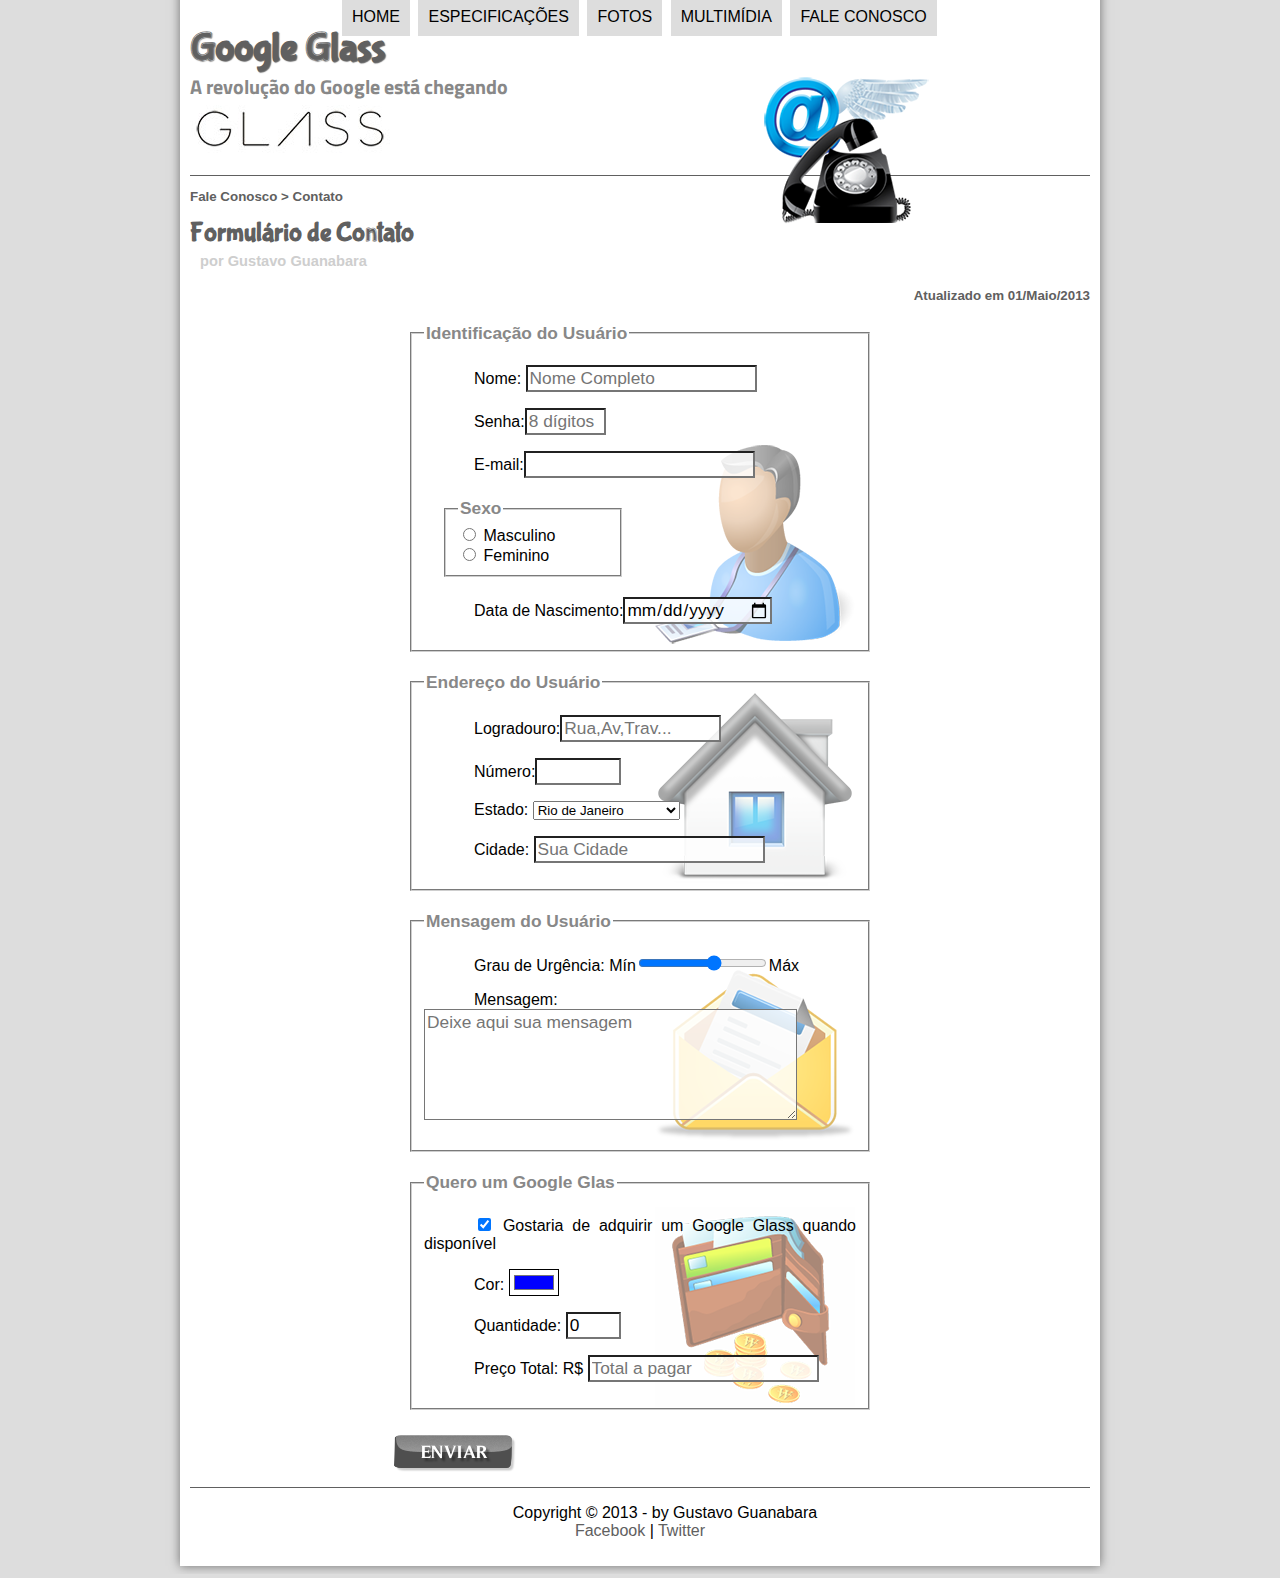
<file: projeto-glass-html5/fale-conosco.html>
<!DOCTYPE html>
<html lang="pt-br">
<head>
    <meta charset="UTF-8"/>
    <title>Tudo sobre Google Glass</title>
    <link rel="stylesheet" type="text/css" href="_css/estilo.css"/>
    <link rel="stylesheet" type="text/css" href="_css/form.css"/>
    <script language="javascript" src="_javascript/funcoes.js"></script>
    <script>
        function calc_total() {
            var qtd = parseInt(document.getElementById('cQtd').value)
            tot = qtd * 1500;
            document.getElementById('cTot').value = tot;
        }
    </script>
</head>
<body>
<div id="interface">

    <header id="cabecalho">
    <hgroup>
    <h1>Google Glass</h1>
    <h2>A revolução do Google está chegando</h2>
    </hgroup>
    <img id="icone" src="_imagens/contato.png">

<nav id="menu">
    <h1>Menu Principal</h1>
    <ul type="disc">
        <li onmouseover="mudaFoto('_imagens/home.png')" onmouseout="mudaFoto('_imagens/contato.png')"><a href="index.html">Home</a></li>
        <li onmouseover="mudaFoto('_imagens/especificacoes.png')" onmouseout="mudaFoto('_imagens/contato.png')"><a href="specs.html">Especificações</a></li>
        <li onmouseover="mudaFoto('_imagens/fotos.png')" onmouseout="mudaFoto('_imagens/contato.png')"><a href="fotos.html">Fotos</a></li>
        <li onmouseover="mudaFoto('_imagens/multimidia.png')" onmouseout="mudaFoto('_imagens/contato.png')"><a href="multimidia.html">Multimídia</a></li>
        <li onmouseover="mudaFoto('_imagens/contato.png')" onmouseout="mudaFoto('_imagens/contato.png')"><a href="fale-conosco.html">Fale conosco</a></li>
    </ul>
</nav>
    </header>

<section id="corpo-full">

    <article id="noticia-principal">
        <header id="cabecalho-artigo">
            <hgroup>
                <h3>Fale Conosco > Contato</h3>
                <h1>Formulário de Contato</h1>
                <h2>por Gustavo Guanabara</h2>
                <h3 class="direita">Atualizado em 01/Maio/2013</h3>
            </hgroup>
        </header>


    <form method="POST" id="fContato" action="mailton:contato@cursoenvideo.com" oninput="calc_total();">

        <fieldset id="usuario"><legend>Identificação do Usuário</legend>
            <p><label for="cNome">Nome:</label> <input type="text" name="tNome" id="cNome" size="20" maxlength="30" placeholder="Nome Completo"/></p>
            <p><label for="cSenha">Senha:</label><input type="password" name="tSenha" id="cSenha" size="5" maxlength="8" placeholder="8 dígitos"/></p>
            <p><label for="cMail">E-mail:</label><input type="email" name="tMail" id="cMail" size="20" maxlength="40"/></p>
            <fieldset id="sexo"><legend>Sexo</legend>
                <input type="radio" name="tSexo" id="cMasc"/> <label for="cMasc">Masculino</label><br/>
                <input type="radio" name="tSexo" id="cFem"/> <label for="cFem">Feminino</label>
            </fieldset>
            <p><label for="cNasc">Data de Nascimento:</label><input type="date" name="tNasc" id="cNasc"/></p>
        </fieldset>
    
        <fieldset id="endereco"><legend>Endereço do Usuário</legend>
            <p><label for="cRua">Logradouro:</label><input type="text" name="tRua" id="cRua" size="13" maxlength="80" placeholder="Rua,Av,Trav..."/></p>
            <p><label for="cNum">Número:</label><input type="number" name="tNum" id="cNum" min="0" max="9999"/></p>
            <p><label for="cEst">Estado:</label>
            <select name="tEst" id="cEst">
                <optgroup label="Região Sudeste">
                    <option value="RJ">Rio de Janeiro</option>
                    <option value="SP">São Paulo</option>
                    <option value="MG">Minas Gerais</option>
                </optgroup>
                <optgroup label="Região Sul">
                    <option value="PR">Paraná</option>
                    <option value="SC">Santa Catarina</option>
                    <option value="RS">Rio Grande do Sul</option>
                </optgroup>

            </select>
            </p>
            <p><label for="cCid">Cidade:</label>
            <input type="text" name="tCid" id="cCid" size="20" maxlength="40" placeholder="Sua Cidade" list="cidades"/>
            <datalist id="cidades">
                <option value="Rio de Janeiro"></option>
                <option value="Nova Iguaçu"></option>
                <option value="Niterói"></option>
                <option value="Belford Roxo"></option>
            </datalist>
            </p>
        </fieldset>
    
        <fieldset id="mensagem"><legend>Mensagem do Usuário</legend>
            <p><label for="cUrg">Grau de Urgência:</label>
            Mín<input type="range" name="tUrg" id="cUrg" min="0" max="10" step="2"/>Máx</p>
            <p><label for="cMsg">Mensagem:</label>
            <textarea name="tMsg" id="cMsg" cols="35" rows="5" placeholder="Deixe aqui sua mensagem"></textarea></p>
        </fieldset>
    
        <fieldset id="pedido"><legend>Quero um Google Glas</legend>
            <p><input type="checkbox" name="tPed" id="cPed" checked/>
            <label for="cPed">Gostaria de adquirir um Google Glass quando disponível</label></p>
            <p><label for="cCor">Cor:</label>
            <input type="color" name="tCor" id="cCor" value="#0000FF"/></p>
            <p><label for="cQtd">Quantidade:</label>
            <input type="number" name="tQtd" id="cQtd" min="0" max="5" value="0"/></p>
            <p><label for="cTot">Preço Total: R$</label>
            <input type="text" name="tTot" id="cTot" placeholder="Total a pagar" readonly/></p>
        </fieldset>
    
    
        <input type="image" name="tEnviar" src="_imagens/botao-enviar.png"/>

    </form>

    </article>   
</section>

<footer id="rodape">
    <p>Copyright &copy; 2013 - by Gustavo Guanabara<br>
        <a href="http://Facebook.com/cursosemvideo" target="_blank"> Facebook</a> | 
        <a href="http://Twitter.com/cursosemvideo" target="_blank">Twitter</a> </p>
</footer>
</div>
</body>
</html>
</file>
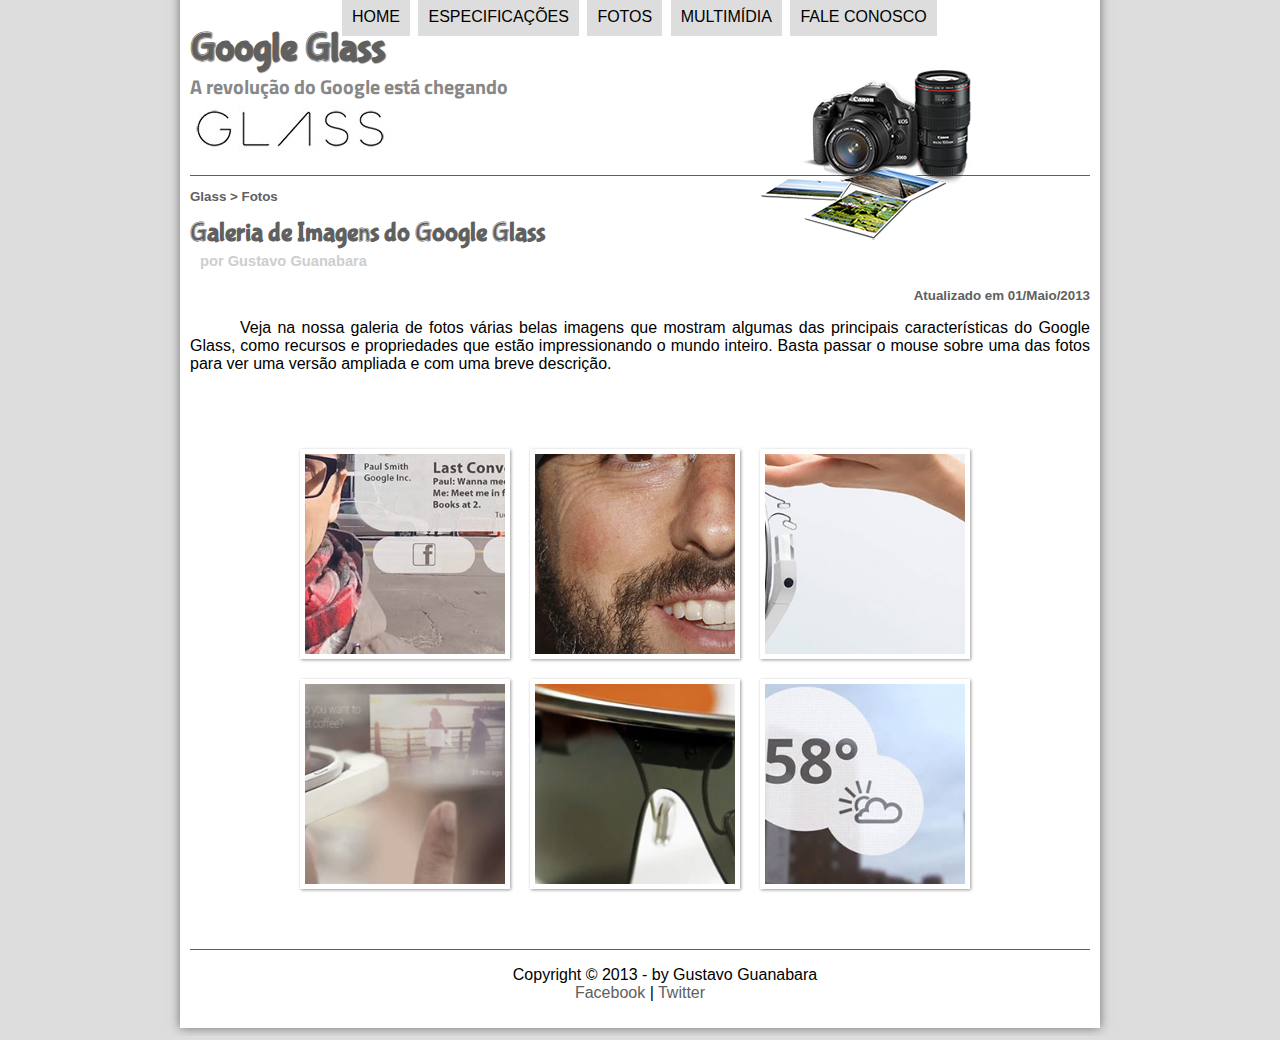
<file: projeto-glass-html5/fotos.html>
<!DOCTYPE html>
<html lang="pt-br">
    <meta charset="UTF-8"/>
    <title>Tudo sobre Google Glass</title>
    <link rel="stylesheet" type="text/css" href="_css/estilo.css"/>
    <link rel="stylesheet" type="text/css" href="_css/fotos.css"/>
<head>
</head>
<script language="javascript" src="_javascript/funcoes.js"></script>
<body>
<div id="interface">

    <header id="cabecalho">
    <hgroup>
    <h1>Google Glass</h1>
    <h2>A revolução do Google está chegando</h2>
    </hgroup>
    <img id="icone" src="_imagens/fotos.png">

<nav id="menu">
    <h1>Menu Principal</h1>
    <ul type="disc">
        <li onmouseover="mudaFoto('_imagens/home.png')" onmouseout="mudaFoto('_imagens/fotos.png')"><a href="index.html">Home</a></li>
        <li onmouseover="mudaFoto('_imagens/especificacoes.png')" onmouseout="mudaFoto('_imagens/fotos.png')"><a href="specs.html">Especificações</a></li>
        <li onmouseover="mudaFoto('_imagens/fotos.png')" onmouseout="mudaFoto('_imagens/fotos.png')"><a href="fotos.html">Fotos</a></li>
        <li onmouseover="mudaFoto('_imagens/multimidia.png')" onmouseout="mudaFoto('_imagens/fotos.png')"><a href="multimidia.html">Multimídia</a></li>
        <li onmouseover="mudaFoto('_imagens/contato.png')" onmouseout="mudaFoto('_imagens/fotos.png')"><a href="fale-conosco.html">Fale conosco</a></li>
    </ul>
</nav>
    </header>

<section id="corpo-full">

    <article id="noticia-principal">
        <header id="cabecalho-artigo">
            <hgroup>
                <h3>Glass > Fotos</h3>
                <h1>Galeria de Imagens do Google Glass</h1>
                <h2>por Gustavo Guanabara</h2>
                <h3 class="direita">Atualizado em 01/Maio/2013</h3>
            </hgroup>
        </header>

<p>
    Veja na nossa galeria de fotos várias belas imagens que mostram algumas das principais características do Google Glass, como recursos e propriedades que estão impressionando o mundo inteiro. Basta passar o mouse sobre uma das fotos para ver uma versão ampliada e com uma breve descrição.
</p>

<ul id="album-fotos">
    <li id="foto01"><span>Agenda e lembretes</span></li>
    <li id="foto02"><span>Sergey Brin usando o Glass</span></li>
    <li id="foto03"><span>Leve e compacto</span></li>
    <li id="foto04"><span>Sensação de uma tela de 50"</span></li>
    <li id="foto05"><span>Vários tipos de lente</span></li>
    <li id="foto06"><span>Informações importantes</span></li>
</ul>

    </article>   
</section>

<footer id="rodape">
    <p>Copyright &copy; 2013 - by Gustavo Guanabara<br>
        <a href="http://Facebook.com/cursosemvideo" target="_blank"> Facebook</a> | 
        <a href="http://Twitter.com/cursosemvideo" target="_blank">Twitter</a> </p>
</footer>
</div>
</body>
</html>
</file>
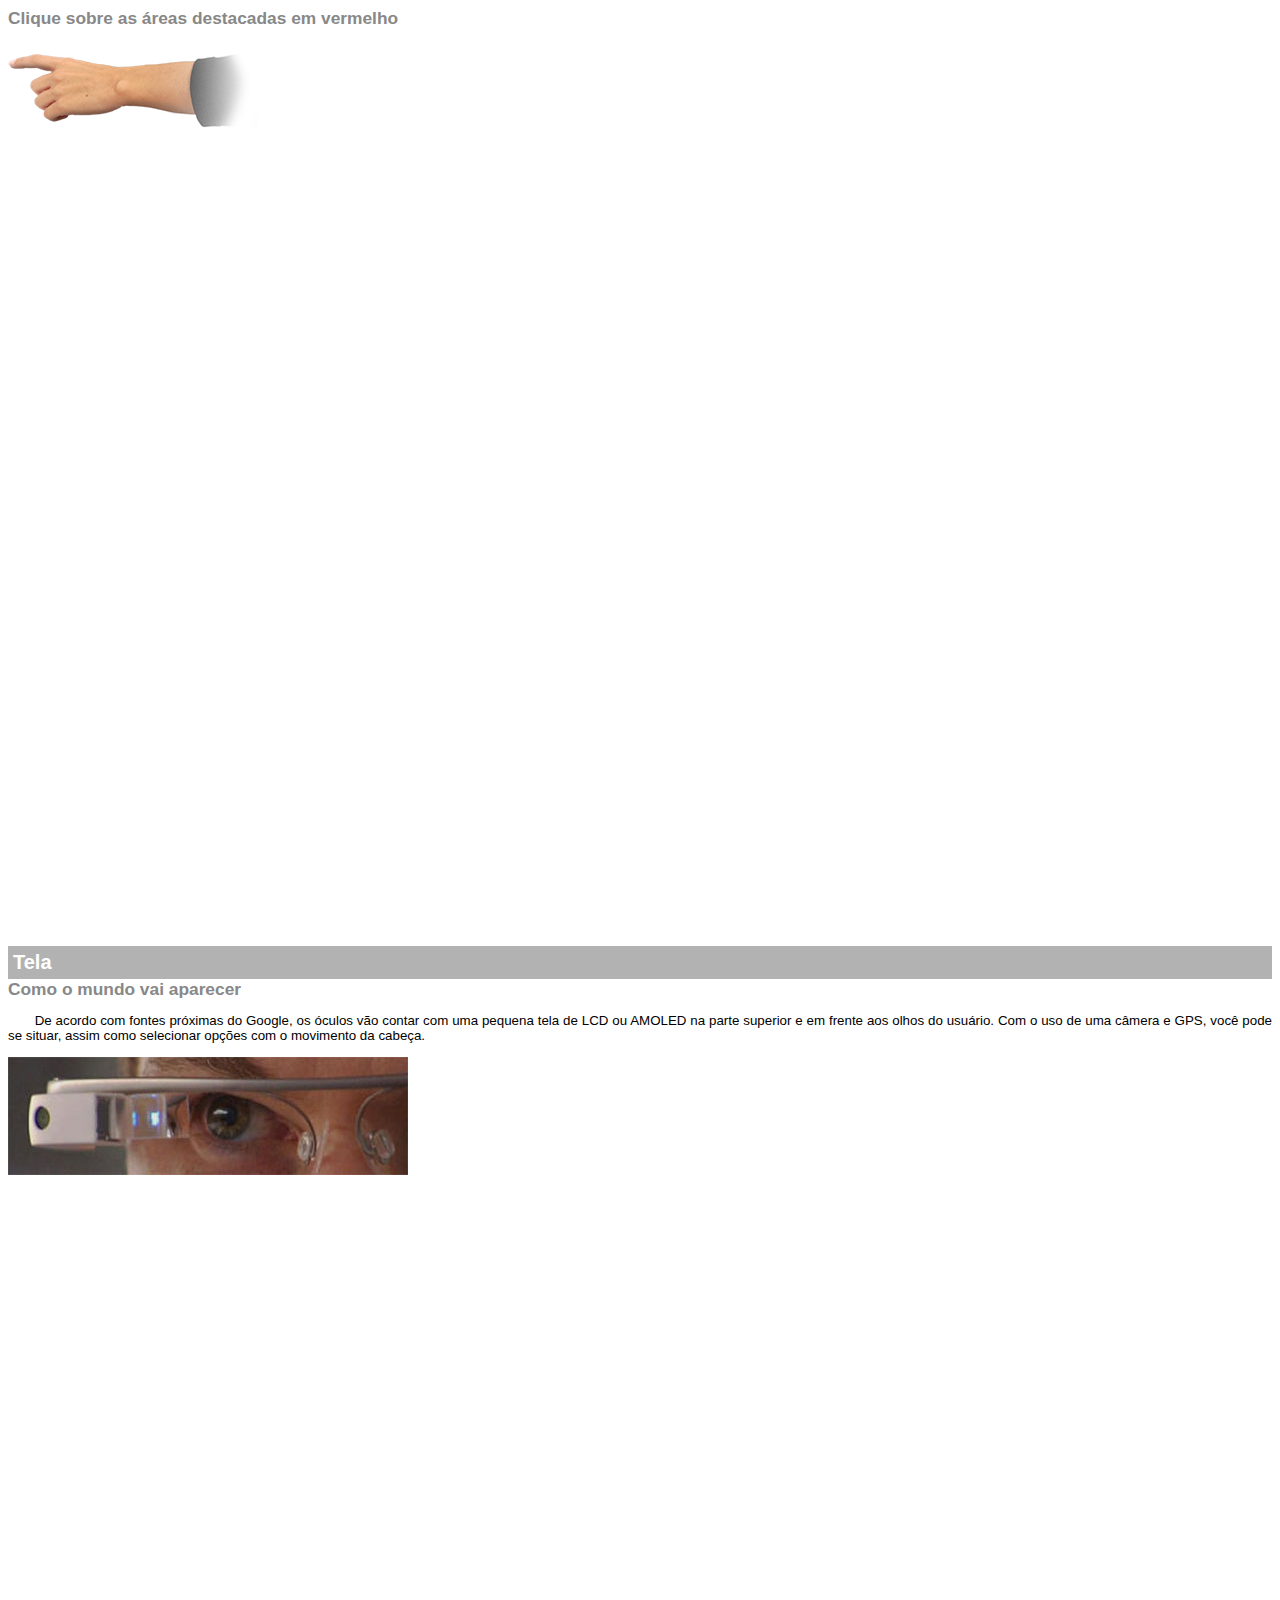
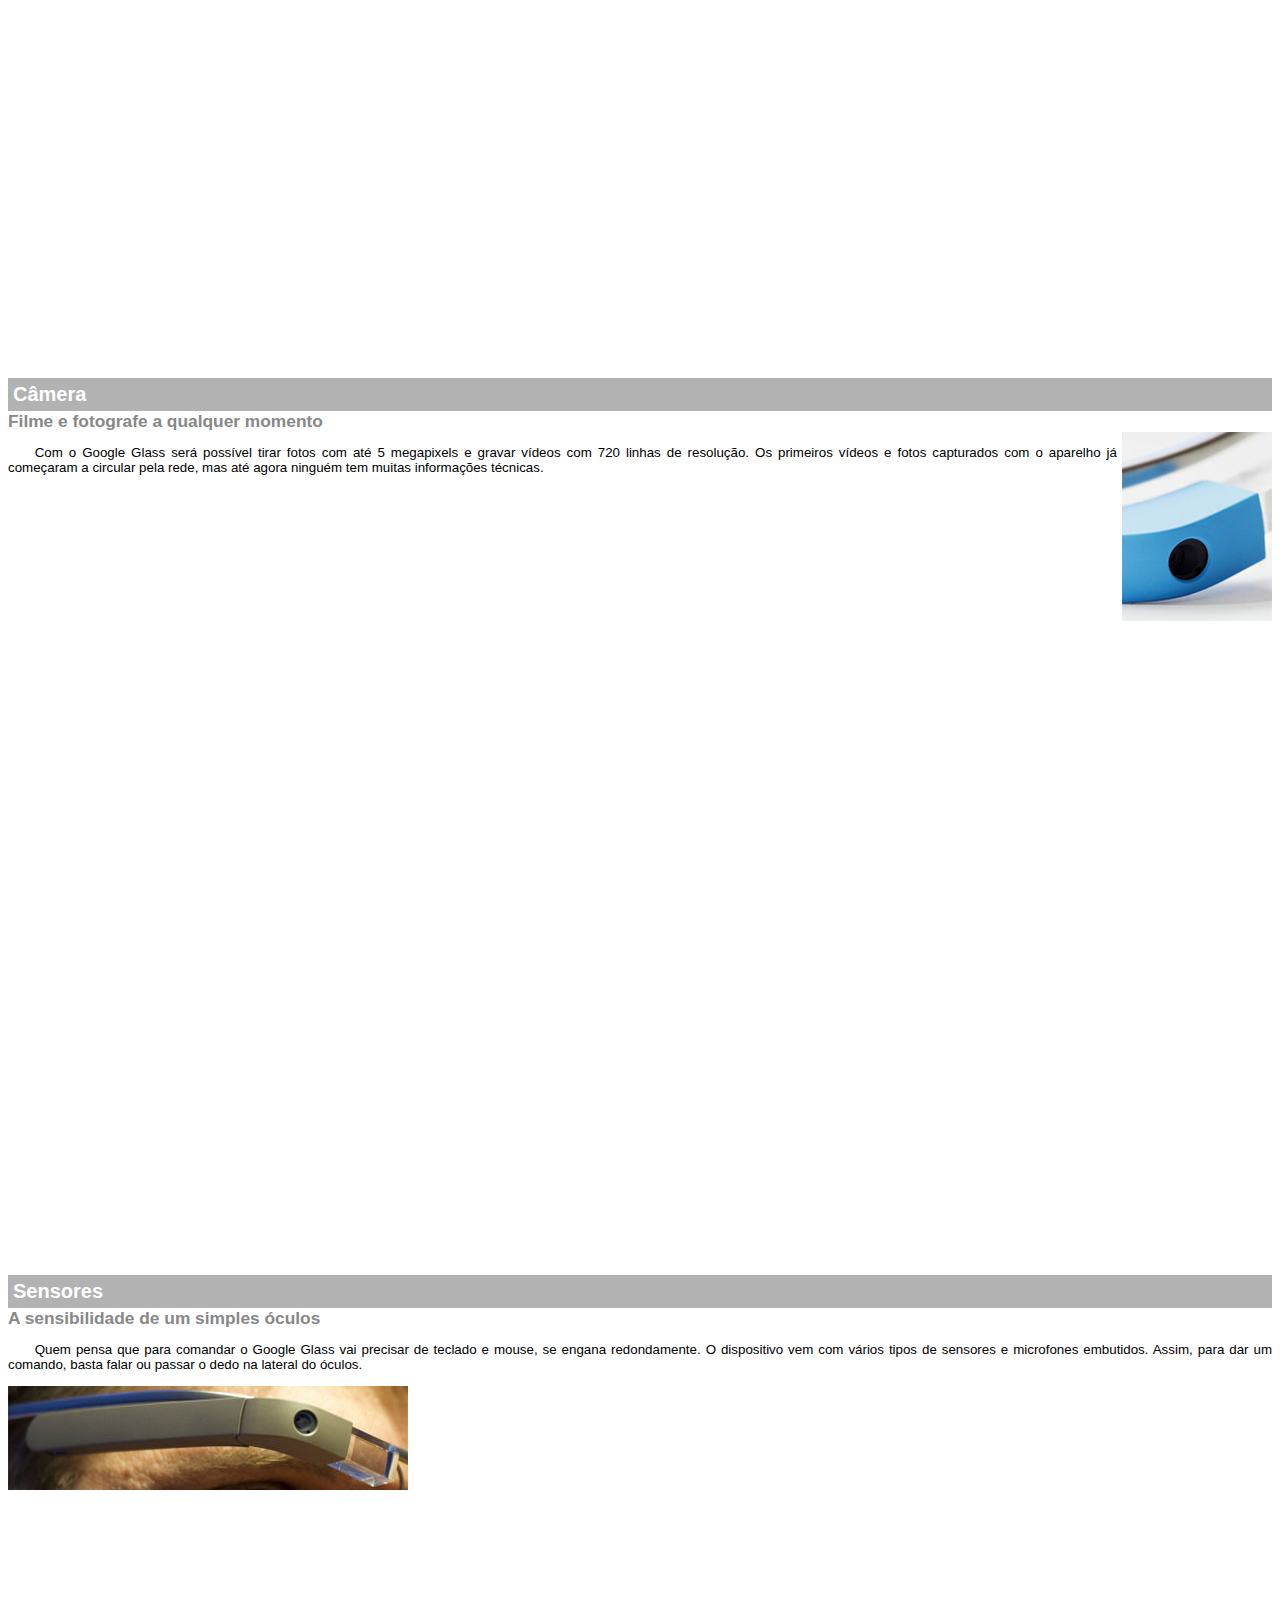
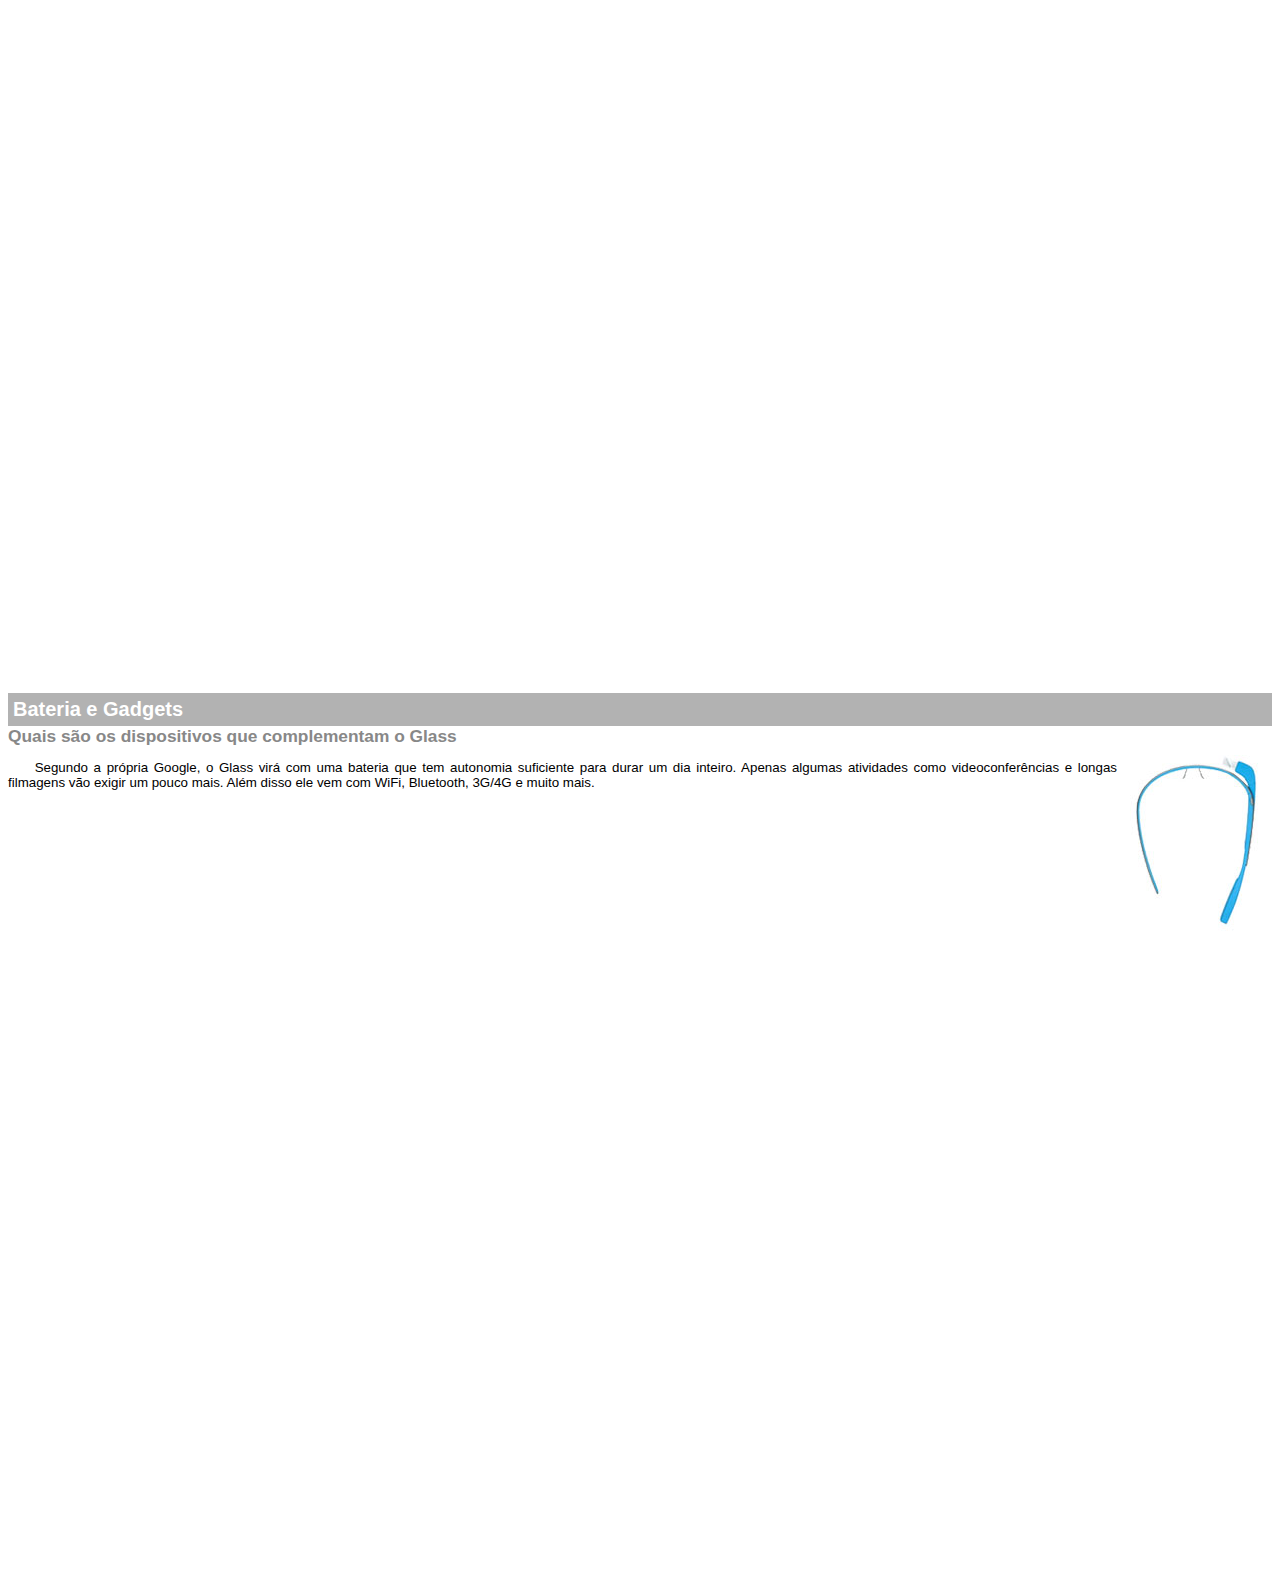
<file: projeto-glass-html5/google-glass.html>
<!DOCTYPE html>
<html>
<head>
    <meta charset="UTF-8"/>
    <title>informações sobre o Google Glass</title>
    <style>
        body {
            font-family: Arial;
            font-size: 10pt;
            overflow-x: hidden;
        }
        ::-webkit-scrollbar {
            display: none;
        }
        p {
            text-align: justify;
            text-indent: 20pt;
        }
        article h1 {
            font-size: 15pt;
            color: #ffffff;
            background-color: rgba(0,0,0,.3);
            padding: 5px;
            margin: 0px;
        }
        article h2 {
            font-size: 13pt;
            color: #888888;
            margin: 0px;
        }
        article {
            margin-bottom: 800px;
        }
        img.img-dir {
            display: block;
            float: right;
            margin-left: 5px;
        }

    </style>

</head>
<body>

<article id="topo">
    <header>
    <h2>Clique sobre as áreas destacadas em vermelho</h2>
    </header>
    <img src="_imagens/mao.png" alt="Mão apontando para a esquerda"/>
</article>

<article id="tela">
    <header>
        <h1>Tela</h1>
        <h2>Como o mundo vai aparecer</h2>
    </header>
    <p>
        De acordo com fontes próximas do Google, os óculos vão contar com uma pequena tela de LCD ou AMOLED na parte superior e em frente aos olhos do usuário. Com o uso de uma câmera e GPS, você pode se situar, assim como selecionar opções com o movimento da cabeça.
    </p>
    <img src="_imagens/det-tela.jpg" alt="Tela do Google Glass" />
</article>

<article id="camera">
    <header>
        <h1>Câmera</h1>
        <h2>Filme e fotografe a qualquer momento</h2>
    </header>
    <img src="_imagens/det-camera.jpg" class="img-dir" alt="Câmera do Google Glass" />
    <p>
        Com o Google Glass será possível tirar fotos com até 5 megapixels e gravar vídeos com 720 linhas de resolução. Os primeiros vídeos e fotos capturados com o aparelho já começaram a circular pela rede, mas até agora ninguém tem muitas informações técnicas.
    </p>
</article>

<article id="sensores">
    <header>
        <h1>Sensores</h1>
        <h2>A sensibilidade de um simples óculos</h2>
    </header>
    <p>
        Quem pensa que para comandar o Google Glass vai precisar de teclado e mouse, se engana redondamente. O dispositivo vem com vários tipos de sensores e microfones embutidos. Assim, para dar um comando, basta falar ou passar o dedo na lateral do óculos.
    </p>
    <img src="_imagens/det-touch.jpg" alt="Sensores do Google Glass" />
</article>

<article id="gadgets">
    <header>
        <h1>Bateria e Gadgets</h1>
        <h2>Quais são os dispositivos que complementam o Glass</h2>
    </header>
    <img src="_imagens/det-bateria.jpg" class="img-dir" alt="Bateria e Gadgets do Google Glass">
    <p>
        Segundo a própria Google, o Glass virá com uma bateria que tem autonomia suficiente para durar um dia inteiro. Apenas algumas atividades como videoconferências e longas filmagens vão exigir um pouco mais. Além disso ele vem com WiFi, Bluetooth, 3G/4G e muito mais.
    </p>
</article>
    </body>
    </html>
</file>
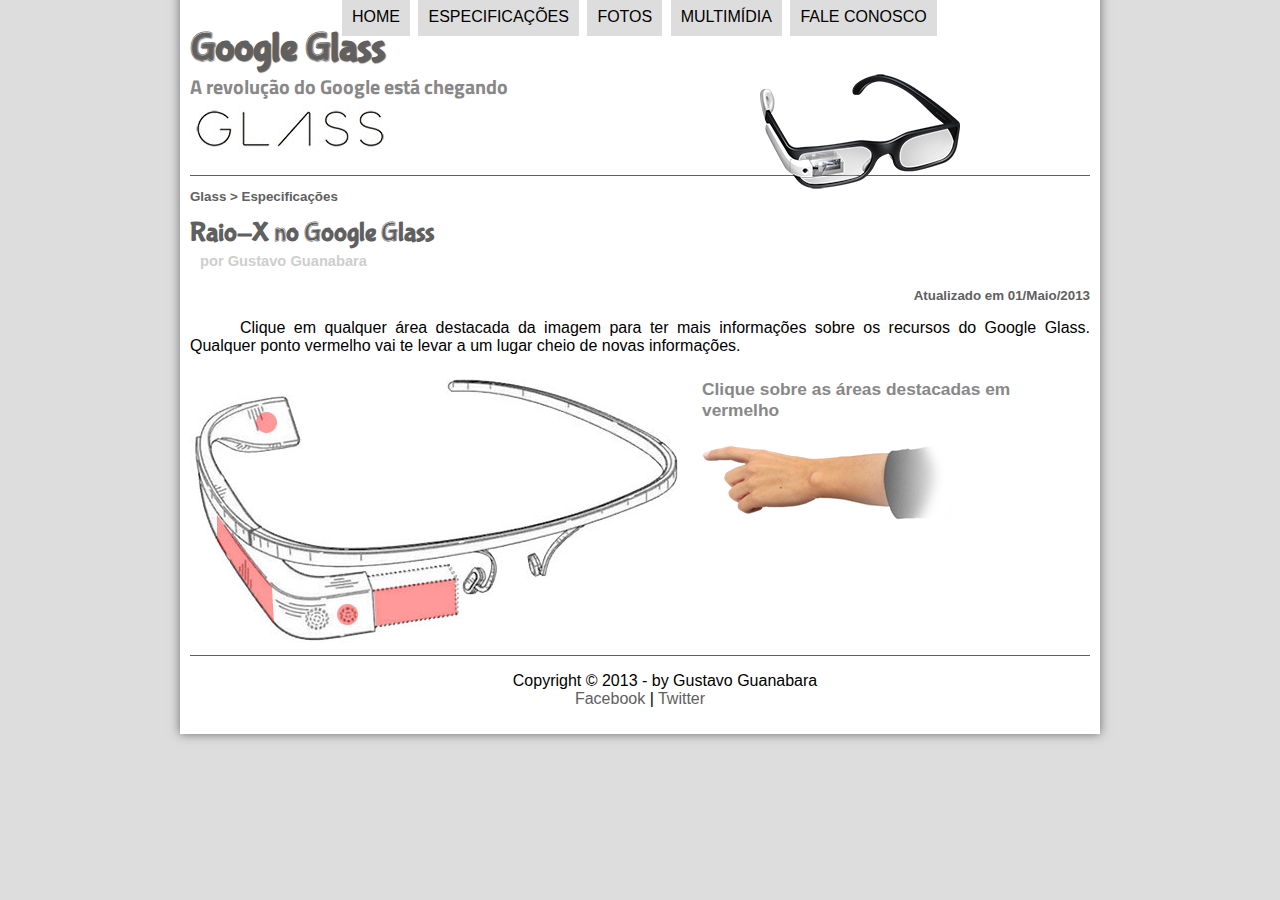
<file: projeto-glass-html5/specs.html>
<!DOCTYPE html>
<html lang="pt-br">
    <meta charset="UTF-8"/>
    <title>Tudo sobre Google Glass</title>
    <link rel="stylesheet" type="text/css" href="_css/estilo.css"/>
    <link rel="stylesheet" type="text/css" href="_css/specs.css"/>
<head>
</head>
<script language="javascript" src="_javascript/funcoes.js"></script>
<body>
<div id="interface">

    <header id="cabecalho">
    <hgroup>
    <h1>Google Glass</h1>
    <h2>A revolução do Google está chegando</h2>
    </hgroup>
    <img id="icone" src="_imagens/glass-oculos-preto-peq.png">

<nav id="menu">
    <h1>Menu Principal</h1>
    <ul type="disc">
        <li onmouseover="mudaFoto('_imagens/home.png')" onmouseout="mudaFoto('_imagens/especificacoes.png')"><a href="index.html">Home</a></li>
        <li onmouseover="mudaFoto('_imagens/especificacoes.png')" onmouseout="mudaFoto('_imagens/especificacoes.png')"><a href="specs.html">Especificações</a></li>
        <li onmouseover="mudaFoto('_imagens/fotos.png')" onmouseout="mudaFoto('_imagens/especificacoes.png')"><a href="fotos.html">Fotos</a></li>
        <li onmouseover="mudaFoto('_imagens/multimidia.png')" onmouseout="mudaFoto('_imagens/especificacoes.png')"><a href="multimidia.html">Multimídia</a></li>
        <li onmouseover="mudaFoto('_imagens/contato.png')" onmouseout="mudaFoto('_imagens/especificacoes.png')"><a href="fale-conosco.html">Fale conosco</a></li>
    </ul>
</nav>
    </header>

<section id="corpo-full">

    <article id="noticia-principal">
        <header id="cabecalho-artigo">
            <hgroup>
                <h3>Glass > Especificações</h3>
                <h1>Raio-X no Google Glass</h1>
                <h2>por Gustavo Guanabara</h2>
                <h3 class="direita">Atualizado em 01/Maio/2013</h3>
            </hgroup>
        </header>
        <p>Clique em qualquer área destacada da imagem para ter mais informações sobre os recursos do Google Glass. Qualquer ponto vermelho vai te levar a um lugar cheio de novas informações.</p>
    
        <section id="conteudo">
            <img src="_imagens/glass-esquema-marcado.jpg" usemap="#meumapa"/>
            <map name="meumapa">
                <area shape="rect" coords="179,202,266,259" href="google-glass.html#tela" target="janela"/>
                <area shape="circle" coords="158,243,13" href="google-glass.html#camera" target="janela"/>
                <area shape="circle" coords="76,52,13" href="google-glass.html#gadgets" target="janela"/>
                <area shape="poly" coords="28,147,82,215,83,249,28,170" href="google-glass.html#sensores" target="janela"/>    
            </map>
            <iframe src="google-glass.html" name="janela" id="frame-spec"></iframe>
        </section>
    </article>   
</section>

<footer id="rodape">
    <p>Copyright &copy; 2013 - by Gustavo Guanabara<br>
    <a href="http://Facebook.com/cursosemvideo" target="_blank"> Facebook</a> | 
    <a href="http://Twitter.com/cursosemvideo" target="_blank">Twitter</a> </p>
    </footer>
    </div>
    </body>
    </html>
</file>
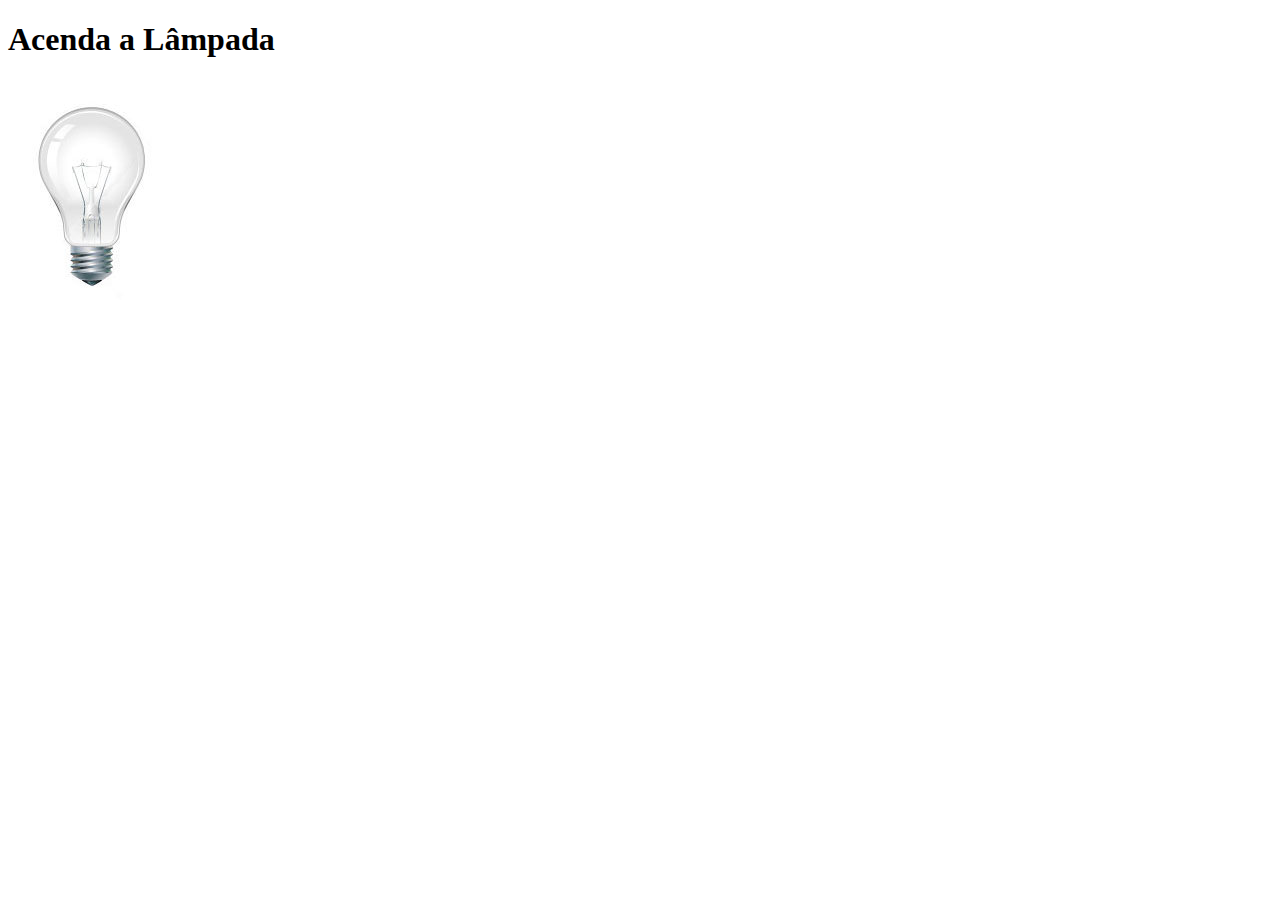
<file: projeto-glass-html5/testjs02.html>
<!DOCTYPE html>
<html lang="en">
<head>
    <meta charset="UTF-8">
    <meta name="viewport" content="width=device-width, initial-scale=1.0">
    <title>Teste JavaScript</title>
    <script>
        function acendeLampada() {
            document.getElementById("luz").src = "_imagens/lampada-acesa.jpg";
        }
        function apagaLampada() {
            document.getElementById("luz").src = "_imagens/lampada-apagada.jpg";
        }
        function quebraLampada() {
            document.getElementById("luz").src = "_imagens/lampada-quebrada.jpg";
        }
    </script>
</head>
<body>
    <h1>Acenda a Lâmpada</h1>
    <img src="_imagens/lampada-apagada.jpg" id="luz" onmousemove="acendeLampada()" onmouseout="apagaLampada()" onclick="quebraLampada()" />
</body>
</html>
</file>
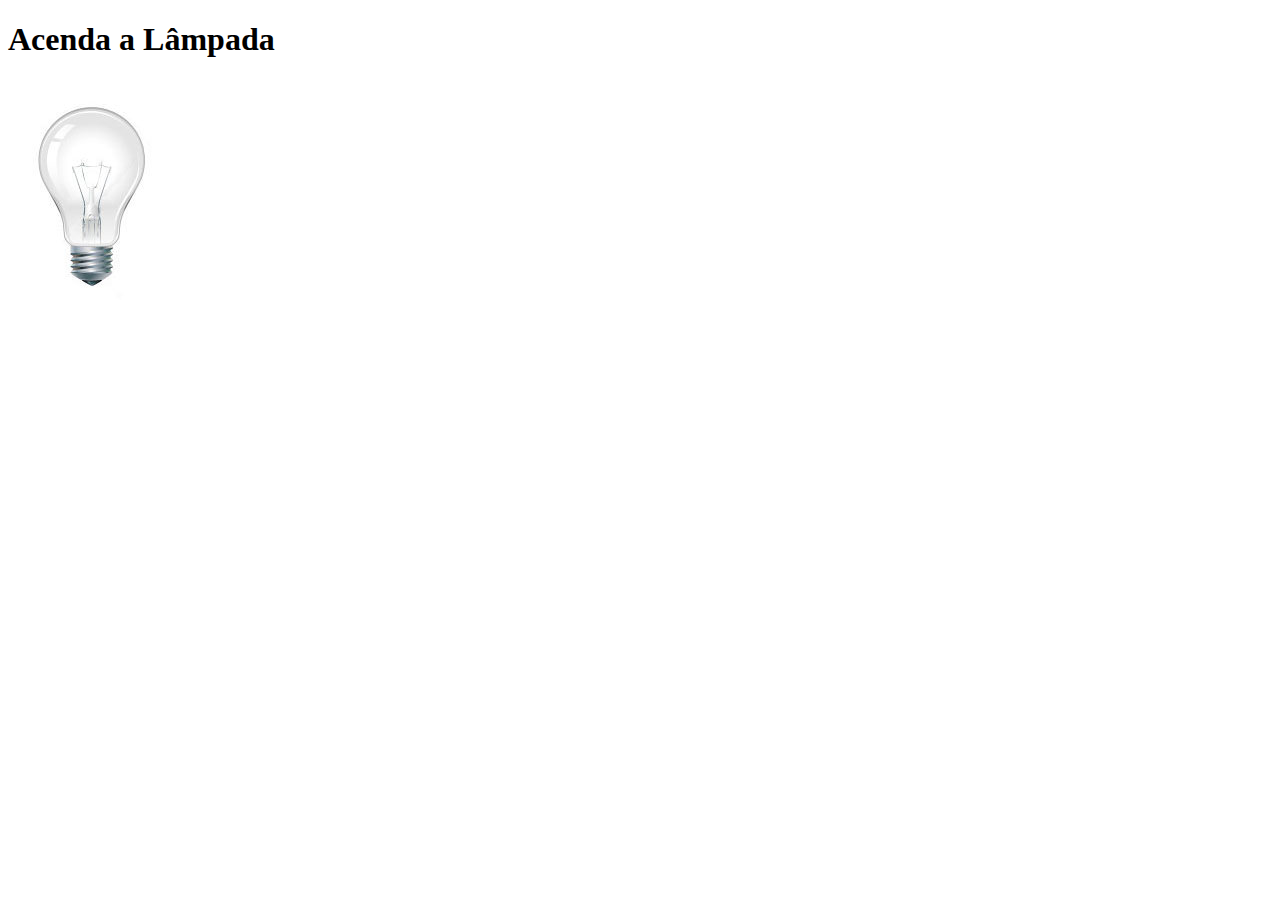
<file: projeto-glass-html5/testjs03.html>
<!DOCTYPE html>
<html lang="en">
<head>
    <meta charset="UTF-8">
    <meta name="viewport" content="width=device-width, initial-scale=1.0">
    <title>Teste JavaScript</title>
    <script>
        var quebrada = false;
        function mudaLampada(tipo) {
            if (!quebrada) {
                document.getElementById("luz").src ="_imagens/" + tipo + ".jpg";
                if (tipo == 'lampada-quebrada'){
                    quebrada = true;
                }

            }
}
    </script>
</head>
<body>
    <h1>Acenda a Lâmpada</h1>
    <img src="_imagens/lampada-apagada.jpg" id="luz" onmousemove="mudaLampada('lampada-acesa')" onmouseout="mudaLampada('lampada-apagada')" onclick="mudaLampada('lampada-quebrada')" />
</body>
</html>
</file>
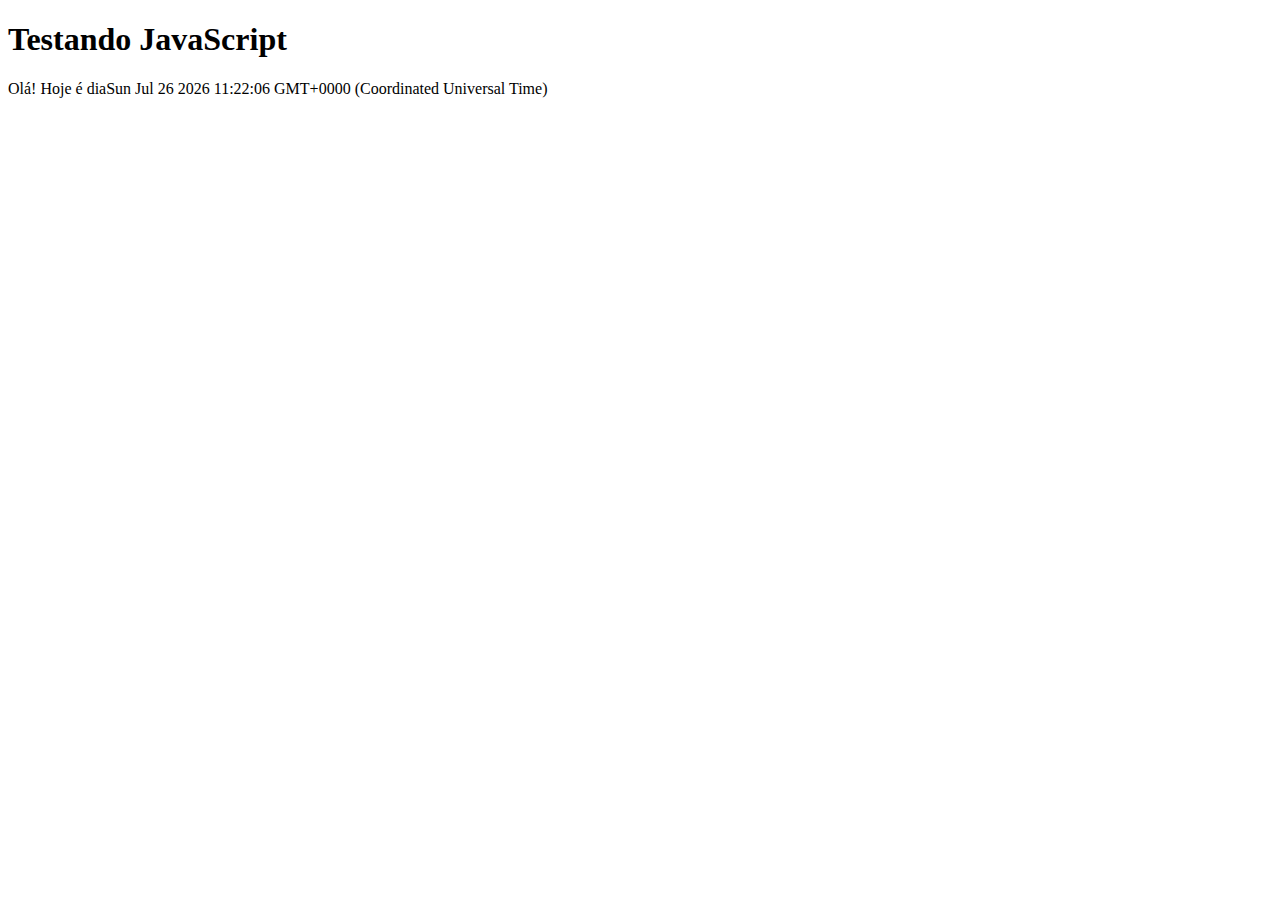
<file: projeto-glass-html5/testjv01.html>
<!DOCTYPE html>
<html lang="pt-br">
<head>
    <meta charset="UTF-8">
    <meta name="viewport" content="width=device-width, initial-scale=1.0">
    <title>Teste JavaScript</title>
</head>
<body>
    <h1>Testando JavaScript</h1>
    <script>
        document.write("Olá! Hoje é dia" + Date());
    </script>
</body>
</html>
</file>
<file: projeto-glass-html5/_css/estilo.css>
@charset "UTF-8";
@import url('https://fonts.googleapis.com/css2?family=Titillium+Web&display=swap');
@font-face{
    font-family: 'FonteLogo';
    src: url("../_fonts/bubblegum-sans-regular.otf");
}
body {
    font-family: Arial, sans-serif;
    background-color: #dddddd;
    color:rgba(0,0,0,1);
}

p {
    text-align: justify;
    text-indent: 50px;
}

a {
    color: #606060;
    text-decoration: none;
}

a:hover {
    text-decoration: underline;
}

div#interface {
    width: 900px;
    background-color: #ffffff;
    margin: -20px auto 0px auto;
    box-shadow: 0px 0px 10px rgba(0,0,0,.5);
    padding: 10px;
}

header#cabecalho img#icone {
    position: absolute;
    left: 760px;
    top: 70px;
}

header#cabecalho {
    border-bottom: 1px #606060 solid;
    height: 150px;
    background: url("../_imagens/glass-logo-peq.jpg") no-repeat 0px 80px;
}

header#cabecalho h1{
    font-family: 'FonteLogo', sans-serif;
    font-size: 30pt;
    color: #606060;
    text-shadow: 1px 1px 1px rgba(0,0,0,.6);
    padding: 0px;
    margin-bottom: 0px;
}

header#cabecalho h2{
    font-family: 'Titillium Web', sans-serif;
    color: #888888;
    font-size: 15pt;
    padding: 0px;
    margin-top: 0px;
}

/*Formatação de imagem com legenda */

figure.foto-legenda{
    position: relative;
    border: 8px solid white;
    box-shadow: 1px 1px 4px black;
}

figure.foto-legenda img{
    width: 100%;
    height: 100%;
}

figure.foto-legenda figcaption{
    opacity: 0;
    position: absolute;
    top: 0px;
    background-color: rgba(0,0,0,.4);
    color: white;
    width: 100%;
    height: 100%;
    padding: 10px;
    box-sizing: border-box;
    transition: opacity 1s;
} 

figure.foto-legenda:hover figcaption{
    opacity: 1;
}

/* Formatação do Menu */

nav#menu {
    display: block;
}


nav#menu ul {
    list-style: none;
    text-transform: uppercase;
    position: absolute;
    top: -20px;
    left: 300px;
}

nav#menu li {
    display: inline-block;
    background-color: #dddddd;
    padding: 10px;
    margin: 2px;
    transition: background-color 1s;
}

nav#menu li:hover {
    background-color: #606060;
}

nav#menu h1 {
    display: none;
}

nav#menu a {
    color: #000000;
    text-decoration: none;
}

nav#menu a:hover {
    color: #ffffff;
    text-decoration: underline;
}

section#corpo {
    display: block;
    width: 500px;
    float: left;
    border-right: 1px solid #606060;
    padding-right: 15px;
}

article#noticia-principal h2 {
    font-size: 13pt;
    color: #606060;
    background-color: #dddddd;
    padding: 5px 0px 5px 10px;
    margin: 10px 0px 10px 0px;
}

header#cabecalho-artigo h1 {
    font-family: 'FonteLogo', sans-serif;
    font-size: 20pt;
    color: #606060;
    margin-bottom: 0px;
    margin-top: 0px;
}

.direita {
    text-align: right;
}

header#cabecalho-artigo h2 {
    font-size: 11pt;
    color: #cecece;
    background-color: #ffffff;
    margin: 0px;
}

header#cabecalho-artigo h3 {
    font-size: 10pt;
    color: #606060;
}


table#tabelaspec {
    border: 1px solid #606060;
    border-spacing: 0px;
    margin-left: auto;
    margin-right: auto;
}

table#tabelaspec td{
    border: 1px solid #606060;
    padding: 10px;
    text-align: center;
}

table#tabelaspec td.ce {
    color: #ffffff;
    background-color: #606060;
    vertical-align: top;
    font-weight: bold;
}

table#tabelaspec td.cd {
    background-color: #cecece;
}

table#tabelaspec caption {
    color: #888888;
    font-size: 13pt;   
    font-weight: bold;
}

table#tabelaspec caption span {
    display: block;
    float: right;
    color: #000000;
    font-size: 8pt;
    margin-top: 10px;
}

aside#lateral {
    display: block;
    width: 350px;
    float: right;
    background-color: #dddddd;
    padding: 10px;
    margin-top: 10px;
    box-shadow: 2px 2px 2px rgba(0,0,0,.5);
}

aside#lateral h1 {
    font-family: 'FonteLogo' , sans-serif;
    font-size: 20pt;
    color: #606060;
    margin-top: 0px;
}

aside#lateral h2 {
    background-color: #606060;
    font-size: 13pt;
    color: #cecece;
    padding: 5px;
}


footer#rodape {
    clear: both;
    border-top: 1px solid #606060;
}

footer#rodape p {
    text-align: center;
}

/* Configuração de video do index */

video#video-index02 {
    display: block;
    position: relative;
    width: 340px;
    left: 5px;
}
</file>
<file: projeto-glass-html5/_css/form.css>
@charset "UTF-8";

form {
    width: 500px;
    margin: auto;
}

input, textarea {
    font-family: sans-serif;
    font-weight: normal;
    font-size: 13pt;
    background-color: rgba(255,255,255,.8);
}

input:hover, textarea:hover {
    background-color: #dddddd;
}

legend {
    color: #888888;
    font-weight: bold;
    font-size: 13pt;
    font-family: sans-serif;
}

fieldset {
    border-color: #cecece;
    margin: 20px;
}

fieldset#sexo {
    width: 150px;
}

fieldset#usuario {
    background: url("../_imagens/icone-contato.png") no-repeat 95% 95%;
}

fieldset#endereco {
    background: url("../_imagens/icone-endereco.png") no-repeat 95% 95%;
}

fieldset#mensagem {
    background: url("../_imagens/icone-mensagem.png") no-repeat 95% 95%;
}

fieldset#pedido {
    background: url("../_imagens/icone-pagamento.png") no-repeat 95% 95%;
}
</file>
<file: projeto-glass-html5/_css/fotos.css>
@charset "UTF-8";

ul#album-fotos {
    width: 700px;
    margin: 0px auto;
    padding: 50px;
    overflow: hidden;
    list-style: none;
}

ul#album-fotos li {
    float: left;
    width: 200px;
    height: 200px;
    margin: 10px;
    border: 5px solid #ffffff;
    background-color: #ffffff;
    box-shadow: 1px 1px 3px rgba(0,0,0,.4);
    transition: all .4s ease-in;
}

ul#album-fotos li span {
    opacity: 0;
    color: #ffffff;
    text-shadow: 1px 1px 1px #000000;
    background-color: rgba(0,0,0,.3);
    font-size: 9pt;
    line-height: 370px;
    padding: 5px;
}

ul#album-fotos li:hover {
    transform: scale(1.5);
}

ul#album-fotos li:hover span {
    opacity: 1;
}

ul#album-fotos li#foto01 {
    background: url('../_imagens/galeria-01.jpg') no-repeat;
    background-position: 50% 50%;
    background-size: 400px 400px;
    background-color: #ffffff;
}

ul#album-fotos li#foto01:hover {
    background-position: 0px 0px;
    background-size: 200px 200px;
}

ul#album-fotos li#foto02 {
    background: url('../_imagens/galeria-02.jpg') no-repeat;
    background-position: 50% 50%;
    background-size: 400px 400px;
    background-color: #ffffff;
}

ul#album-fotos li#foto02:hover {
    background-position: 0px 0px;
    background-size: 200px 200px;
}

ul#album-fotos li#foto03 {
    background: url('../_imagens/galeria-03.jpg') no-repeat;
    background-position: 50% 50%;
    background-size: 400px 400px;
    background-color: #ffffff;
}

ul#album-fotos li#foto03:hover {
    background-position: 0px 0px;
    background-size: 200px 200px;
}

ul#album-fotos li#foto04 {
    background: url('../_imagens/galeria-04.jpg') no-repeat;
    background-position: 50% 50%;
    background-size: 400px 400px;
    background-color: #ffffff;
}

ul#album-fotos li#foto04:hover {
    background-position: 0px 0px;
    background-size: 200px 200px;
}

ul#album-fotos li#foto05 {
    background: url('../_imagens/galeria-05.jpg') no-repeat;
    background-position: 50% 50%;
    background-size: 400px 400px;
    background-color: #ffffff;
}

ul#album-fotos li#foto05:hover {
    background-position: 0px 0px;
    background-size: 200px 200px;
}

ul#album-fotos li#foto06 {
    background: url('../_imagens/galeria-06.jpg') no-repeat;
    background-position: 50% 50%;
    background-size: 400px 400px;
    background-color: #ffffff;
}

ul#album-fotos li#foto06:hover {
    background-position: 0px 0px;
    background-size: 200px 200px;
}
</file>
<file: projeto-glass-html5/_css/specs.css>
@charset "UTF-8";

section#conteudo {
    width: 1000px;
    margin: auto;
}

iframe#frame-spec {
    width: 390px;
    height: 280px;
    border: none;
}
area {
    outline: 0;
}
</file>
